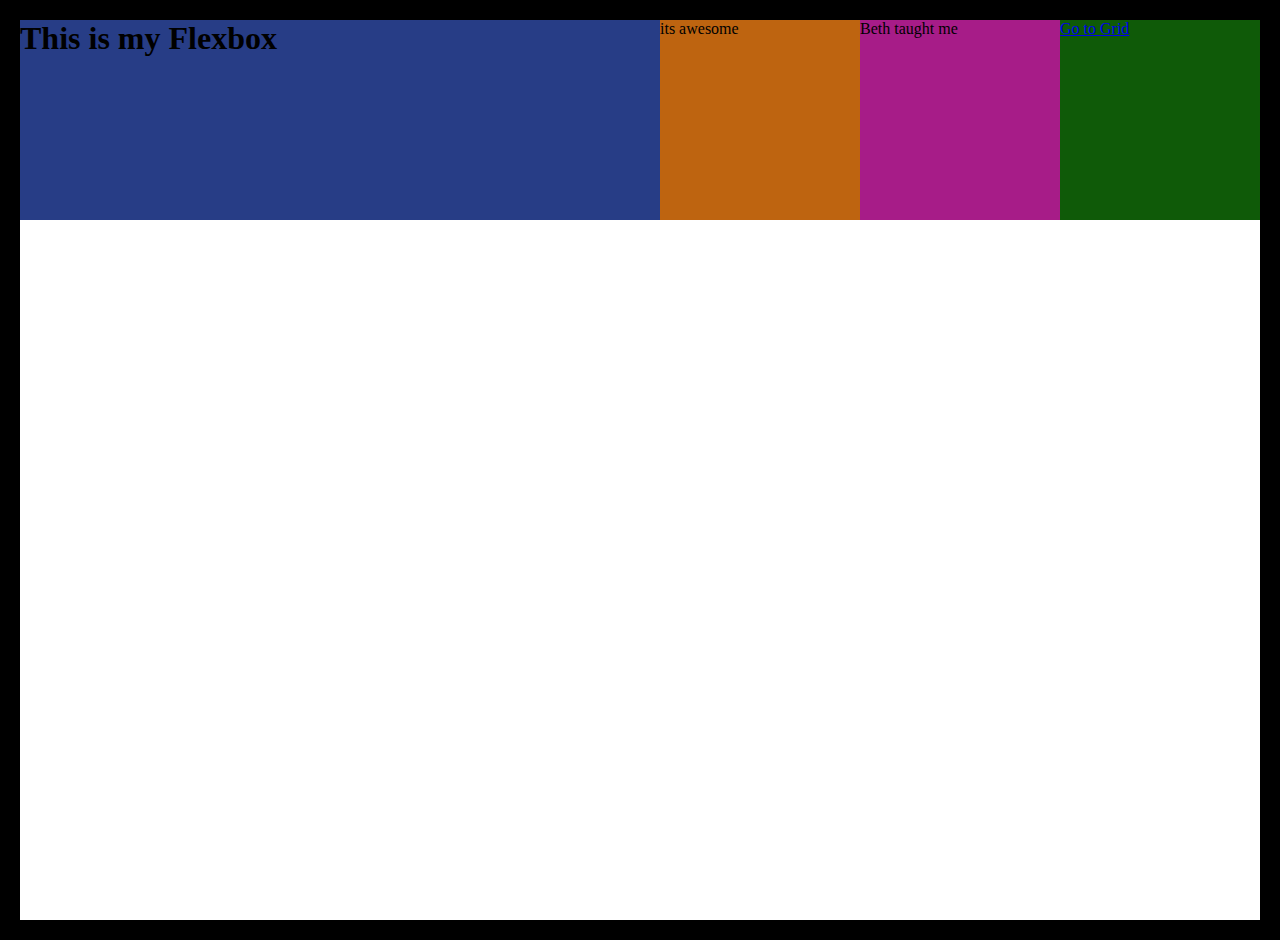
<file: about.html>
<!DOCTYPE html>
<html lang="en">
<head>
    <meta charset="UTF-8">
    <meta http-equiv="X-UA-Compatible" content="IE=edge">
    <meta name="viewport" content="width=device-width, initial-scale=1.0">
    <link href="styles/styles2.css" rel = "stylesheet" type="text/css">
    <title>Flexbox tutorial</title>
</head>
<body>
    <div class = "parent">
        <div  class = "child1">
            <h1>This is my Flexbox</h1>

        </div>

        <div  class = "child2">
            <p>its awesome</p>

        </div>

        <div  class = "child3">
            <p>Beth taught me</p>

        </div>
        <div class = "child4">
            <a href="about2.html">Go to Grid</a>
        </div>
    </div>
    
</body>
</html>
</file>
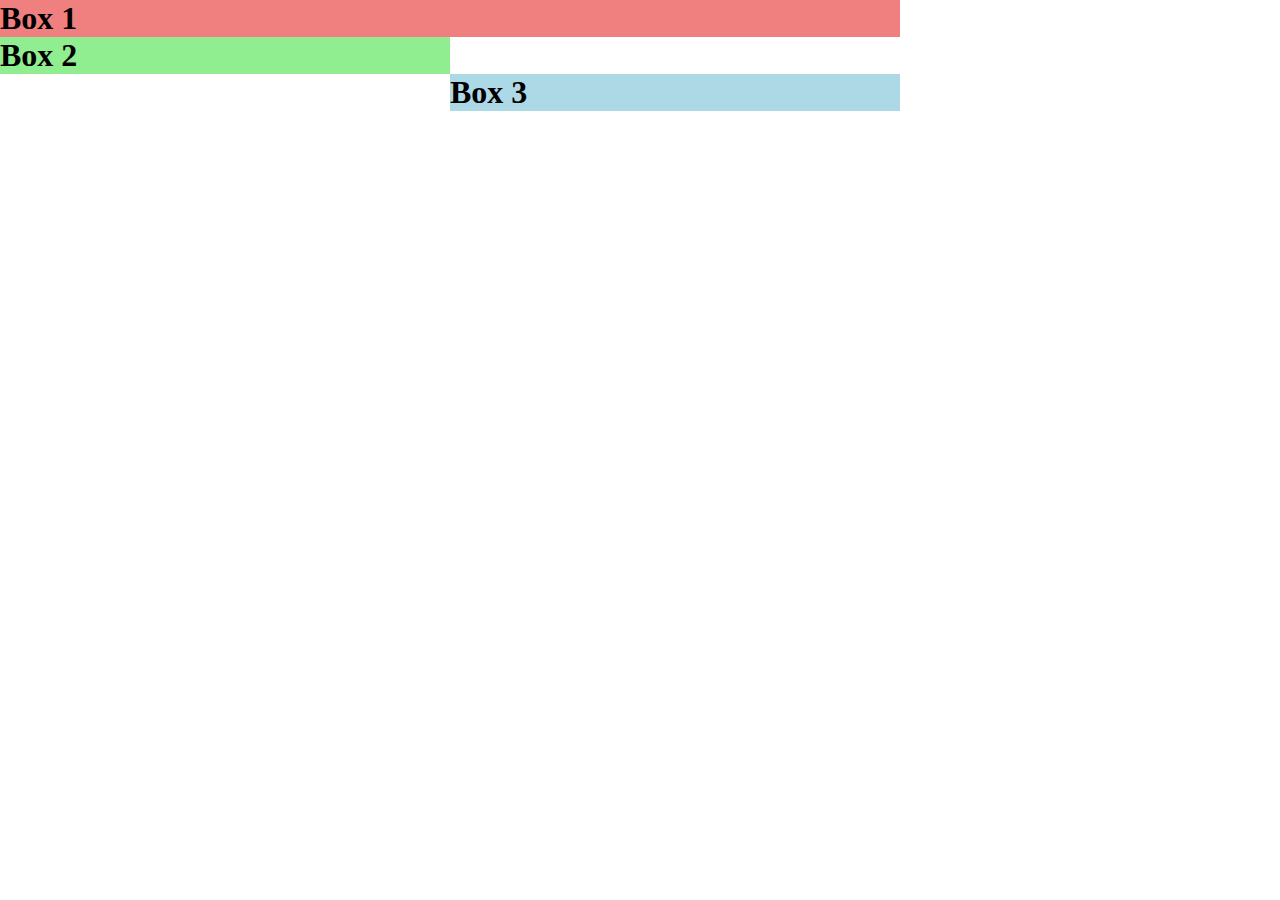
<file: about2.html>
<!DOCTYPE html>
<html lang="en">
<head>
    <meta charset="UTF-8">
    <meta http-equiv="X-UA-Compatible" content="IE=edge">
    <meta name="viewport" content="width=device-width, initial-scale=1.0">
    <link rel="stylesheet" href="styles/styles3.css" type="text/css">
    <title>Grid Tutorial</title>
</head>
<body>
    <main>
            <div class="box1">
                <h1>Box 1</h1>
            </div>
            <div class="box2">
                <h1>Box 2</h1>
            </div>
            <div class="box3">
                <h1>Box 3</h1>
            </div>
    </main>

</body>
</html>
</file>
<file: styles/styles2.css>
*{
    box-sizing: boarder-box;
    margin: 0;
    padding: 0;
}


.parent{
    height: 100vh;
    border: 20px solid rgb(0, 0, 0);
    display: flex;
    flex-direction: row;
    justify-content:space-evenly;
    align-items: center; /*stretch wors when the height is not specified*/
    flex-wrap: wrap;
    align-content: flex-start; /*When the wrap is on*/
    /*align-items:center; /*To change text within the boxes*/
    /* flex-flow: wrap row-reverse; To align at onces*/
}

.child1{
    width: 200px; /*flexbasis is an alternative to width*/
    height: 200px;
    background: rgb(39, 61, 134);
    order: 0; /*re-order the items, they are all at 0 on default*/
    flex-grow: 1; /*The higher the bigger the box relative to other children. 
    It replacs width. flex-shrink: is the opposite of grow;*/
    /*flex: combines flex grow, flex shrink and flex basis e.g. flex 1 1 300px*/
    align-self: center;
}


.child2{
    width: 200px;
    height: 200px;
    background: rgb(190, 100, 16);
    align-self:flex-end;
}



.child3{
    width: 200px;
    height: 200px;
    background: rgb(167, 28, 136);
}

.child4{
    width: 200px;
    height: 200px;
    background: rgb(15, 90, 8);
}
</file>
<file: styles/styles3.css>
* {
    margin: 0;
    padding: 0;
    box-sizing: border-box;
}

/*
.box1{
    background: lightcoral;
}
.box2{
    background: lightgreen;
}
.box3{
    background: lightblue;
    grid-column-start: 1;
    grid-column-end: 3;

    /*Summarise above with grid-column: 1/3*/
    /*
}


main{
    width: 100vh;
    display: grid;
    grid-template-columns: 1fr 1fr;
    grid-template-rows: 300px 300px;

}

*/


.box1{
    background: lightcoral;
    grid-area: b1;
    align-self: center;
}
.box2{
    display: flex;
    background: lightgreen;
    grid-area: b2;
    align-self: center;
}
.box3{
    background: lightblue;
   grid-area: b3;
}

main{
    width: 100vh;
    display: grid;
    grid-template-columns: 1fr 1fr;
    grid-template-rows: 1fr 1fr 0.5fr;
    grid-template-areas: 
        "b1 b1"
        "b2 ."
        ". b3";
}
</file>
